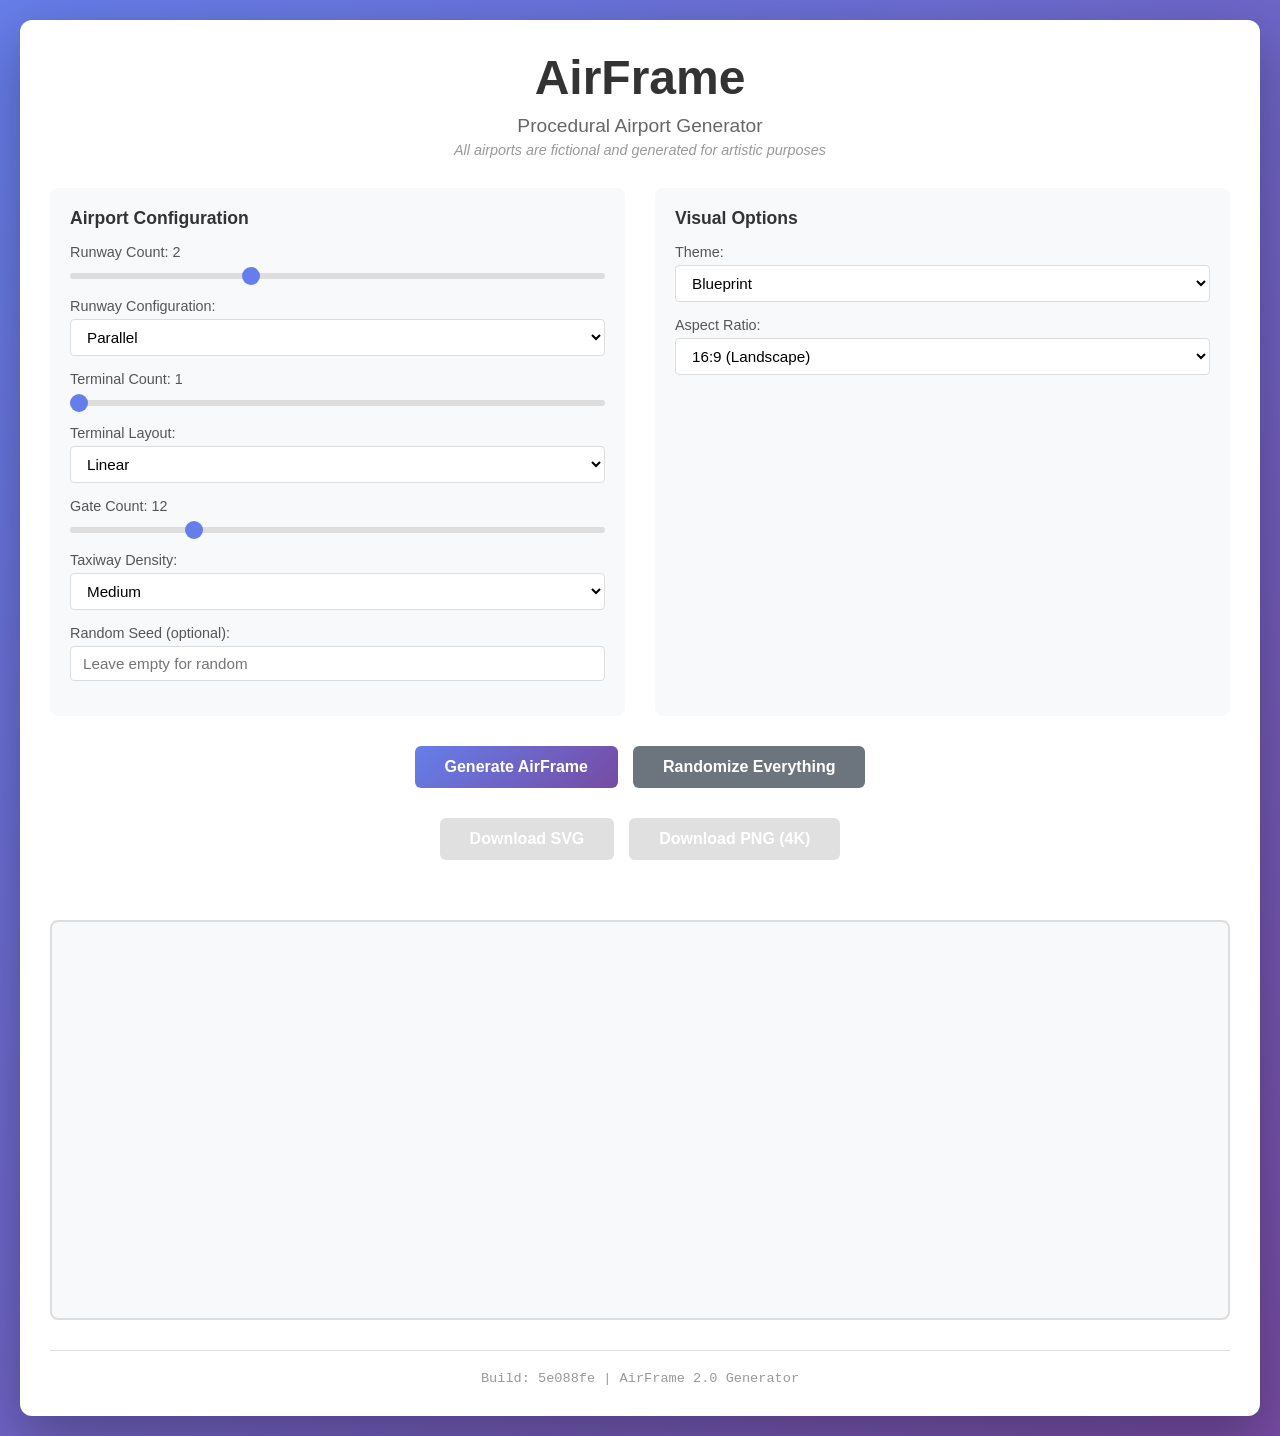
<file: index.html>
<!DOCTYPE html>
<html lang="en">
<head>
    <meta charset="UTF-8">
    <meta name="viewport" content="width=device-width, initial-scale=1.0">
    <title>AirFrame - Procedural Airport Generator</title>
    <link rel="stylesheet" href="styles.css">
</head>
<body>
    <div class="container">
        <header class="header">
            <h1>AirFrame</h1>
            <p class="subtitle">Procedural Airport Generator</p>
            <p class="disclaimer">All airports are fictional and generated for artistic purposes</p>
        </header>
        
        <div class="controls">
            <div class="control-section">
                <h3>Airport Configuration</h3>
                
                <div class="control-group">
                    <label for="runwayCount">Runway Count: <span id="runwayCountValue">2</span></label>
                    <input type="range" id="runwayCount" min="1" max="4" value="2" class="slider">
                </div>
                
                <div class="control-group">
                    <label for="runwayConfig">Runway Configuration:</label>
                    <select id="runwayConfig" class="select-field">
                        <option value="parallel">Parallel</option>
                        <option value="crossing">Crossing</option>
                        <option value="random">Random</option>
                    </select>
                </div>
                
                <div class="control-group">
                    <label for="terminalCount">Terminal Count: <span id="terminalCountValue">1</span></label>
                    <input type="range" id="terminalCount" min="1" max="4" value="1" class="slider">
                </div>
                
                <div class="control-group">
                    <label for="terminalLayout">Terminal Layout:</label>
                    <select id="terminalLayout" class="select-field">
                        <option value="linear">Linear</option>
                        <option value="pier">Pier</option>
                        <option value="satellite">Satellite</option>
                        <option value="hybrid">Hybrid</option>
                    </select>
                </div>
                
                <div class="control-group">
                    <label for="gateCount">Gate Count: <span id="gateCountValue">12</span></label>
                    <input type="range" id="gateCount" min="4" max="40" value="12" class="slider">
                </div>
                
                <div class="control-group">
                    <label for="taxiwayDensity">Taxiway Density:</label>
                    <select id="taxiwayDensity" class="select-field">
                        <option value="low">Low</option>
                        <option value="medium" selected>Medium</option>
                        <option value="high">High</option>
                    </select>
                </div>
                
                <div class="control-group">
                    <label for="randomSeed">Random Seed (optional):</label>
                    <input type="text" id="randomSeed" placeholder="Leave empty for random" class="input-field">
                </div>
            </div>
            
            <div class="control-section">
                <h3>Visual Options</h3>
                
                <div class="control-group">
                    <label for="themeSelect">Theme:</label>
                    <select id="themeSelect" class="select-field">
                        <option value="blueprint" selected>Blueprint</option>
                        <option value="dark">Dark</option>
                        <option value="white">White</option>
                    </select>
                </div>
                
                <div class="control-group">
                    <label for="aspectRatio">Aspect Ratio:</label>
                    <select id="aspectRatio" class="select-field">
                        <option value="16:9" selected>16:9 (Landscape)</option>
                        <option value="9:16">9:16 (Portrait)</option>
                        <option value="1:1">1:1 (Square)</option>
                    </select>
                </div>
            </div>
            
            <div class="button-group">
                <button id="generateBtn" class="btn btn-primary">Generate AirFrame</button>
                <button id="randomizeBtn" class="btn btn-secondary">Randomize Everything</button>
            </div>
            
            <div class="export-group">
                <button id="downloadSVG" class="btn btn-export" disabled>Download SVG</button>
                <button id="downloadPNG" class="btn btn-export" disabled>Download PNG (4K)</button>
            </div>
        </div>
        
        <div id="status" class="status"></div>
        
        <div id="canvasContainer" class="canvas-container">
            <svg id="airportSVG" class="airport-svg"></svg>
        </div>
        
        <footer class="footer">
            <p class="version">Build: 5e088fe | AirFrame 2.0 Generator</p>
        </footer>
    </div>
    
    <script src="generator.js"></script>
</body>
</html>
</file>
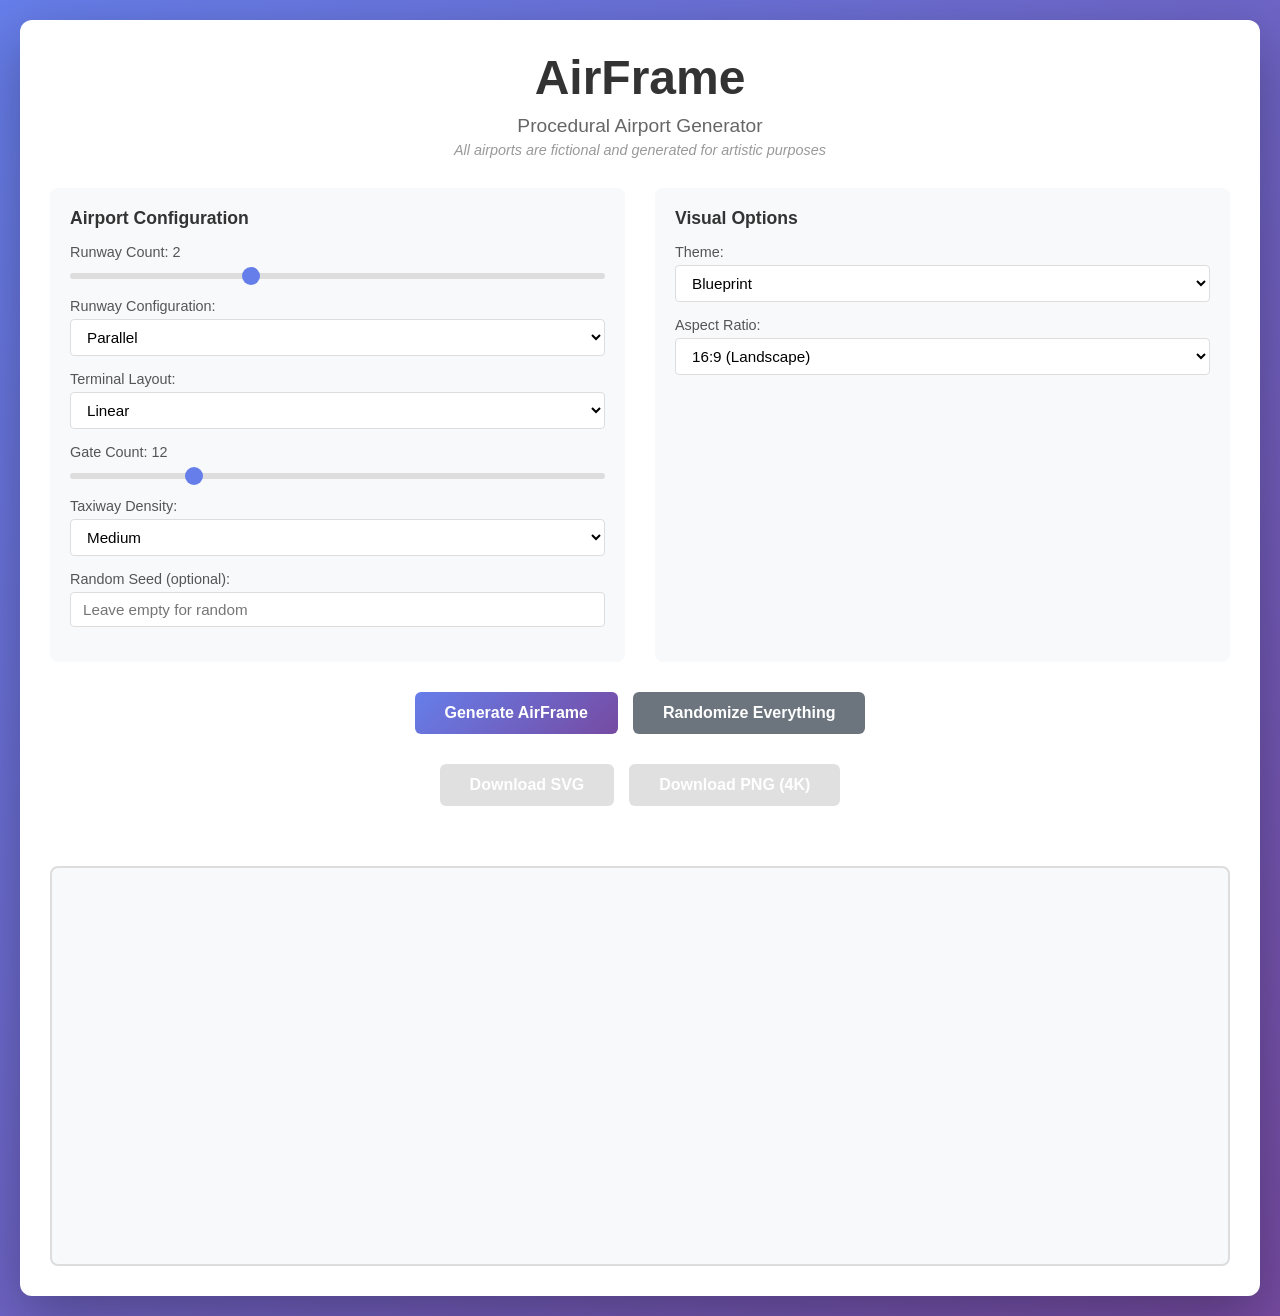
<file: airport-blueprint/index.html>
<!DOCTYPE html>
<html lang="en">
<head>
    <meta charset="UTF-8">
    <meta name="viewport" content="width=device-width, initial-scale=1.0">
    <title>AirFrame - Procedural Airport Generator</title>
    <link rel="stylesheet" href="styles.css">
</head>
<body>
    <div class="container">
        <header class="header">
            <h1>AirFrame</h1>
            <p class="subtitle">Procedural Airport Generator</p>
            <p class="disclaimer">All airports are fictional and generated for artistic purposes</p>
        </header>
        
        <div class="controls">
            <div class="control-section">
                <h3>Airport Configuration</h3>
                
                <div class="control-group">
                    <label for="runwayCount">Runway Count: <span id="runwayCountValue">2</span></label>
                    <input type="range" id="runwayCount" min="1" max="4" value="2" class="slider">
                </div>
                
                <div class="control-group">
                    <label for="runwayConfig">Runway Configuration:</label>
                    <select id="runwayConfig" class="select-field">
                        <option value="parallel">Parallel</option>
                        <option value="crossing">Crossing</option>
                        <option value="random">Random</option>
                    </select>
                </div>
                
                <div class="control-group">
                    <label for="terminalLayout">Terminal Layout:</label>
                    <select id="terminalLayout" class="select-field">
                        <option value="linear">Linear</option>
                        <option value="pier">Pier</option>
                        <option value="satellite">Satellite</option>
                        <option value="hybrid">Hybrid</option>
                    </select>
                </div>
                
                <div class="control-group">
                    <label for="gateCount">Gate Count: <span id="gateCountValue">12</span></label>
                    <input type="range" id="gateCount" min="4" max="40" value="12" class="slider">
                </div>
                
                <div class="control-group">
                    <label for="taxiwayDensity">Taxiway Density:</label>
                    <select id="taxiwayDensity" class="select-field">
                        <option value="low">Low</option>
                        <option value="medium" selected>Medium</option>
                        <option value="high">High</option>
                    </select>
                </div>
                
                <div class="control-group">
                    <label for="randomSeed">Random Seed (optional):</label>
                    <input type="text" id="randomSeed" placeholder="Leave empty for random" class="input-field">
                </div>
            </div>
            
            <div class="control-section">
                <h3>Visual Options</h3>
                
                <div class="control-group">
                    <label for="themeSelect">Theme:</label>
                    <select id="themeSelect" class="select-field">
                        <option value="blueprint" selected>Blueprint</option>
                        <option value="dark">Dark</option>
                        <option value="white">White</option>
                    </select>
                </div>
                
                <div class="control-group">
                    <label for="aspectRatio">Aspect Ratio:</label>
                    <select id="aspectRatio" class="select-field">
                        <option value="16:9" selected>16:9 (Landscape)</option>
                        <option value="9:16">9:16 (Portrait)</option>
                        <option value="1:1">1:1 (Square)</option>
                    </select>
                </div>
            </div>
            
            <div class="button-group">
                <button id="generateBtn" class="btn btn-primary">Generate AirFrame</button>
                <button id="randomizeBtn" class="btn btn-secondary">Randomize Everything</button>
            </div>
            
            <div class="export-group">
                <button id="downloadSVG" class="btn btn-export" disabled>Download SVG</button>
                <button id="downloadPNG" class="btn btn-export" disabled>Download PNG (4K)</button>
            </div>
        </div>
        
        <div id="status" class="status"></div>
        
        <div id="canvasContainer" class="canvas-container">
            <svg id="airportSVG" class="airport-svg"></svg>
        </div>
    </div>
    
    <script src="generator.js"></script>
</body>
</html>
</file>
<file: styles.css>
/* AirFrame - Procedural Airport Generator Styles */

* {
    margin: 0;
    padding: 0;
    box-sizing: border-box;
}

body {
    font-family: -apple-system, BlinkMacSystemFont, 'Segoe UI', Roboto, 'Helvetica Neue', Arial, sans-serif;
    background: linear-gradient(135deg, #667eea 0%, #764ba2 100%);
    min-height: 100vh;
    padding: 20px;
}

.container {
    max-width: 1400px;
    margin: 0 auto;
    background: white;
    border-radius: 12px;
    box-shadow: 0 20px 60px rgba(0, 0, 0, 0.3);
    padding: 30px;
}

.header {
    text-align: center;
    margin-bottom: 30px;
}

.header h1 {
    font-size: 3em;
    color: #333;
    margin-bottom: 10px;
    font-weight: 700;
}

.subtitle {
    font-size: 1.2em;
    color: #666;
    margin-bottom: 5px;
}

.disclaimer {
    font-size: 0.9em;
    color: #999;
    font-style: italic;
}

.controls {
    display: grid;
    grid-template-columns: 1fr 1fr;
    gap: 30px;
    margin-bottom: 20px;
}

.control-section {
    background: #f8f9fa;
    padding: 20px;
    border-radius: 8px;
}

.control-section h3 {
    color: #333;
    margin-bottom: 15px;
    font-size: 1.1em;
}

.control-group {
    margin-bottom: 15px;
}

.control-group label {
    display: block;
    margin-bottom: 5px;
    color: #555;
    font-weight: 500;
    font-size: 0.9em;
}

.slider {
    width: 100%;
    height: 6px;
    background: #ddd;
    outline: none;
    border-radius: 3px;
    -webkit-appearance: none;
}

.slider::-webkit-slider-thumb {
    -webkit-appearance: none;
    appearance: none;
    width: 18px;
    height: 18px;
    background: #667eea;
    cursor: pointer;
    border-radius: 50%;
}

.slider::-moz-range-thumb {
    width: 18px;
    height: 18px;
    background: #667eea;
    cursor: pointer;
    border-radius: 50%;
    border: none;
}

.select-field, .input-field {
    width: 100%;
    padding: 8px 12px;
    border: 1px solid #ddd;
    border-radius: 4px;
    font-size: 0.95em;
    background: white;
}

.select-field:focus, .input-field:focus {
    outline: none;
    border-color: #667eea;
}

.button-group, .export-group {
    grid-column: 1 / -1;
    display: flex;
    gap: 15px;
    justify-content: center;
}

.btn {
    padding: 12px 30px;
    border: none;
    border-radius: 6px;
    font-size: 1em;
    font-weight: 600;
    cursor: pointer;
    transition: all 0.3s ease;
}

.btn-primary {
    background: linear-gradient(135deg, #667eea 0%, #764ba2 100%);
    color: white;
}

.btn-primary:hover {
    transform: translateY(-2px);
    box-shadow: 0 5px 15px rgba(102, 126, 234, 0.4);
}

.btn-secondary {
    background: #6c757d;
    color: white;
}

.btn-secondary:hover {
    background: #5a6268;
    transform: translateY(-2px);
}

.btn-export {
    background: #28a745;
    color: white;
}

.btn-export:hover:not(:disabled) {
    background: #218838;
    transform: translateY(-2px);
}

.btn-export:disabled {
    background: #ccc;
    cursor: not-allowed;
    opacity: 0.6;
}

.status {
    text-align: center;
    padding: 10px;
    margin: 15px 0;
    border-radius: 6px;
    font-weight: 500;
}

.status.loading {
    background: #fff3cd;
    color: #856404;
}

.status.success {
    background: #d4edda;
    color: #155724;
}

.status.error {
    background: #f8d7da;
    color: #721c24;
}

.canvas-container {
    margin-top: 20px;
    border: 2px solid #ddd;
    border-radius: 8px;
    overflow: hidden;
    background: #f8f9fa;
    display: flex;
    justify-content: center;
    align-items: center;
    min-height: 400px;
}

.airport-svg {
    max-width: 100%;
    height: auto;
    display: block;
}

/* Theme-specific SVG styles */
.theme-blueprint rect:first-child {
    fill: #0a2463;
}

.theme-dark rect:first-child {
    fill: #1a1a1a;
}

.theme-white rect:first-child {
    fill: #ffffff;
}

/* Responsive design */
@media (max-width: 1024px) {
    .controls {
        grid-template-columns: 1fr;
    }
}

@media (max-width: 768px) {
    .container {
        padding: 20px;
    }
    
    .header h1 {
        font-size: 2em;
    }
    
    .button-group, .export-group {
        flex-direction: column;
    }
    
    .btn {
        width: 100%;
    }
}

/* Footer */
.footer {
    margin-top: 30px;
    padding-top: 20px;
    border-top: 1px solid #e0e0e0;
    text-align: center;
}

.footer .version {
    font-size: 0.85em;
    color: #999;
    font-family: 'Courier New', monospace;
}
</file>
<file: airport-blueprint/styles.css>
/* AirFrame - Procedural Airport Generator Styles */

* {
    margin: 0;
    padding: 0;
    box-sizing: border-box;
}

body {
    font-family: -apple-system, BlinkMacSystemFont, 'Segoe UI', Roboto, 'Helvetica Neue', Arial, sans-serif;
    background: linear-gradient(135deg, #667eea 0%, #764ba2 100%);
    min-height: 100vh;
    padding: 20px;
}

.container {
    max-width: 1400px;
    margin: 0 auto;
    background: white;
    border-radius: 12px;
    box-shadow: 0 20px 60px rgba(0, 0, 0, 0.3);
    padding: 30px;
}

.header {
    text-align: center;
    margin-bottom: 30px;
}

.header h1 {
    font-size: 3em;
    color: #333;
    margin-bottom: 10px;
    font-weight: 700;
}

.subtitle {
    font-size: 1.2em;
    color: #666;
    margin-bottom: 5px;
}

.disclaimer {
    font-size: 0.9em;
    color: #999;
    font-style: italic;
}

.controls {
    display: grid;
    grid-template-columns: 1fr 1fr;
    gap: 30px;
    margin-bottom: 20px;
}

.control-section {
    background: #f8f9fa;
    padding: 20px;
    border-radius: 8px;
}

.control-section h3 {
    color: #333;
    margin-bottom: 15px;
    font-size: 1.1em;
}

.control-group {
    margin-bottom: 15px;
}

.control-group label {
    display: block;
    margin-bottom: 5px;
    color: #555;
    font-weight: 500;
    font-size: 0.9em;
}

.slider {
    width: 100%;
    height: 6px;
    background: #ddd;
    outline: none;
    border-radius: 3px;
    -webkit-appearance: none;
}

.slider::-webkit-slider-thumb {
    -webkit-appearance: none;
    appearance: none;
    width: 18px;
    height: 18px;
    background: #667eea;
    cursor: pointer;
    border-radius: 50%;
}

.slider::-moz-range-thumb {
    width: 18px;
    height: 18px;
    background: #667eea;
    cursor: pointer;
    border-radius: 50%;
    border: none;
}

.select-field, .input-field {
    width: 100%;
    padding: 8px 12px;
    border: 1px solid #ddd;
    border-radius: 4px;
    font-size: 0.95em;
    background: white;
}

.select-field:focus, .input-field:focus {
    outline: none;
    border-color: #667eea;
}

.button-group, .export-group {
    grid-column: 1 / -1;
    display: flex;
    gap: 15px;
    justify-content: center;
}

.btn {
    padding: 12px 30px;
    border: none;
    border-radius: 6px;
    font-size: 1em;
    font-weight: 600;
    cursor: pointer;
    transition: all 0.3s ease;
}

.btn-primary {
    background: linear-gradient(135deg, #667eea 0%, #764ba2 100%);
    color: white;
}

.btn-primary:hover {
    transform: translateY(-2px);
    box-shadow: 0 5px 15px rgba(102, 126, 234, 0.4);
}

.btn-secondary {
    background: #6c757d;
    color: white;
}

.btn-secondary:hover {
    background: #5a6268;
    transform: translateY(-2px);
}

.btn-export {
    background: #28a745;
    color: white;
}

.btn-export:hover:not(:disabled) {
    background: #218838;
    transform: translateY(-2px);
}

.btn-export:disabled {
    background: #ccc;
    cursor: not-allowed;
    opacity: 0.6;
}

.status {
    text-align: center;
    padding: 10px;
    margin: 15px 0;
    border-radius: 6px;
    font-weight: 500;
}

.status.loading {
    background: #fff3cd;
    color: #856404;
}

.status.success {
    background: #d4edda;
    color: #155724;
}

.status.error {
    background: #f8d7da;
    color: #721c24;
}

.canvas-container {
    margin-top: 20px;
    border: 2px solid #ddd;
    border-radius: 8px;
    overflow: hidden;
    background: #f8f9fa;
    display: flex;
    justify-content: center;
    align-items: center;
    min-height: 400px;
}

.airport-svg {
    max-width: 100%;
    height: auto;
    display: block;
}

/* Theme-specific SVG styles */
.theme-blueprint rect:first-child {
    fill: #0a2463;
}

.theme-dark rect:first-child {
    fill: #1a1a1a;
}

.theme-white rect:first-child {
    fill: #ffffff;
}

/* Responsive design */
@media (max-width: 1024px) {
    .controls {
        grid-template-columns: 1fr;
    }
}

@media (max-width: 768px) {
    .container {
        padding: 20px;
    }
    
    .header h1 {
        font-size: 2em;
    }
    
    .button-group, .export-group {
        flex-direction: column;
    }
    
    .btn {
        width: 100%;
    }
}
</file>
